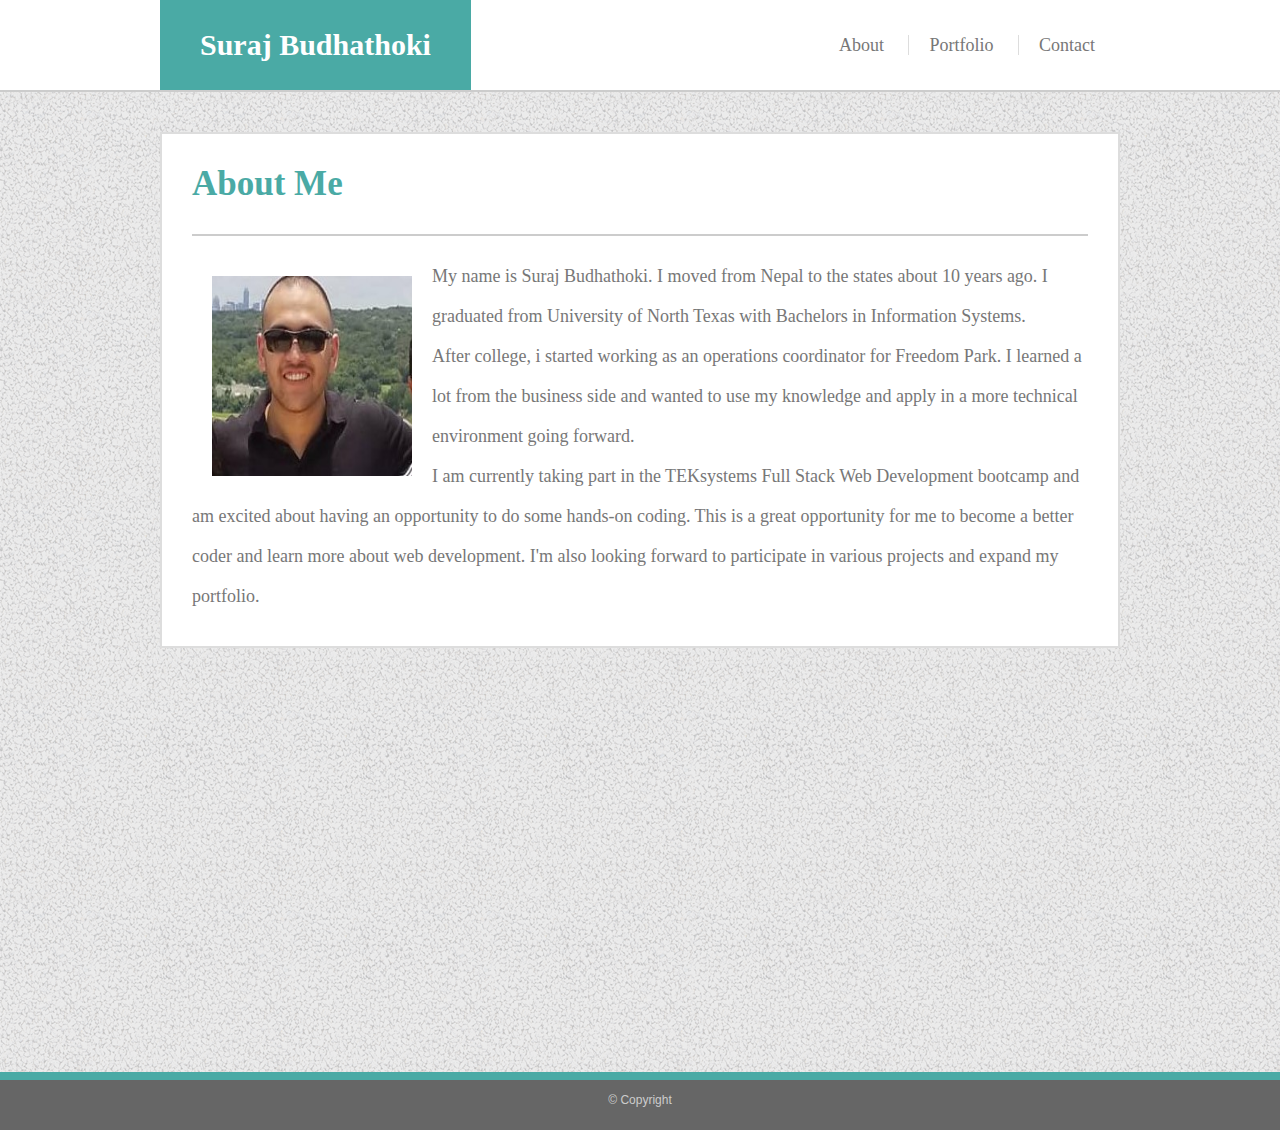
<file: index.html>
<!DOCTYPE html>
<html lang="en">
<head>
    <meta charset="UTF-8">
    <meta name="viewport" content="width=device-width, initial-scale=1.0">
    <meta http-equiv="X-UA-Compatible" content="ie=edge">
    <title>About me</title>
    <link rel="stylesheet" href="./assets/css/reset.css">
    <link rel="stylesheet" href="./assets/css/style.css">
  
</head>

<body>

    <header>

        <div class="wrapper">
 
         <a href="index.html" id="name">Suraj Budhathoki</a>
        
         <nav class="navigation">
            <a href="index.html" id="link-1"> About</a>
            <a href="portfolio.html" id="link-2"> Portfolio</a>
            <a href="contact.html" id="link-3"> Contact</a>
         </nav>

        </div>    
    </header>
       
    <div class="wrapper" id="main-wrapper">
        <section id="main-content">

            <h1> About Me</h1>

            <img src="./assets/images/me.jpg" width="200" height="200" class = "photo">
            <p> My name is Suraj Budhathoki. I moved from Nepal to the states about 10 years ago. I graduated from University of North Texas with Bachelors in Information Systems. </p>
             <p>   After college, i started working as an operations coordinator for Freedom Park.  I learned a lot from the business side and wanted to use my knowledge and apply in a more technical environment going forward. </p>
        <p>    I am currently taking part in the TEKsystems Full Stack Web Development bootcamp and am excited about having an opportunity to do some hands-on coding. This is a great opportunity for me to become a better coder and learn more about web development. I'm also looking forward to participate in various projects and expand my portfolio.
                </p>
        </section>
     
        
    </div>  


        <div class="footer">
            &copy; Copyright
        </div>
   

</body>
</html>
</file>
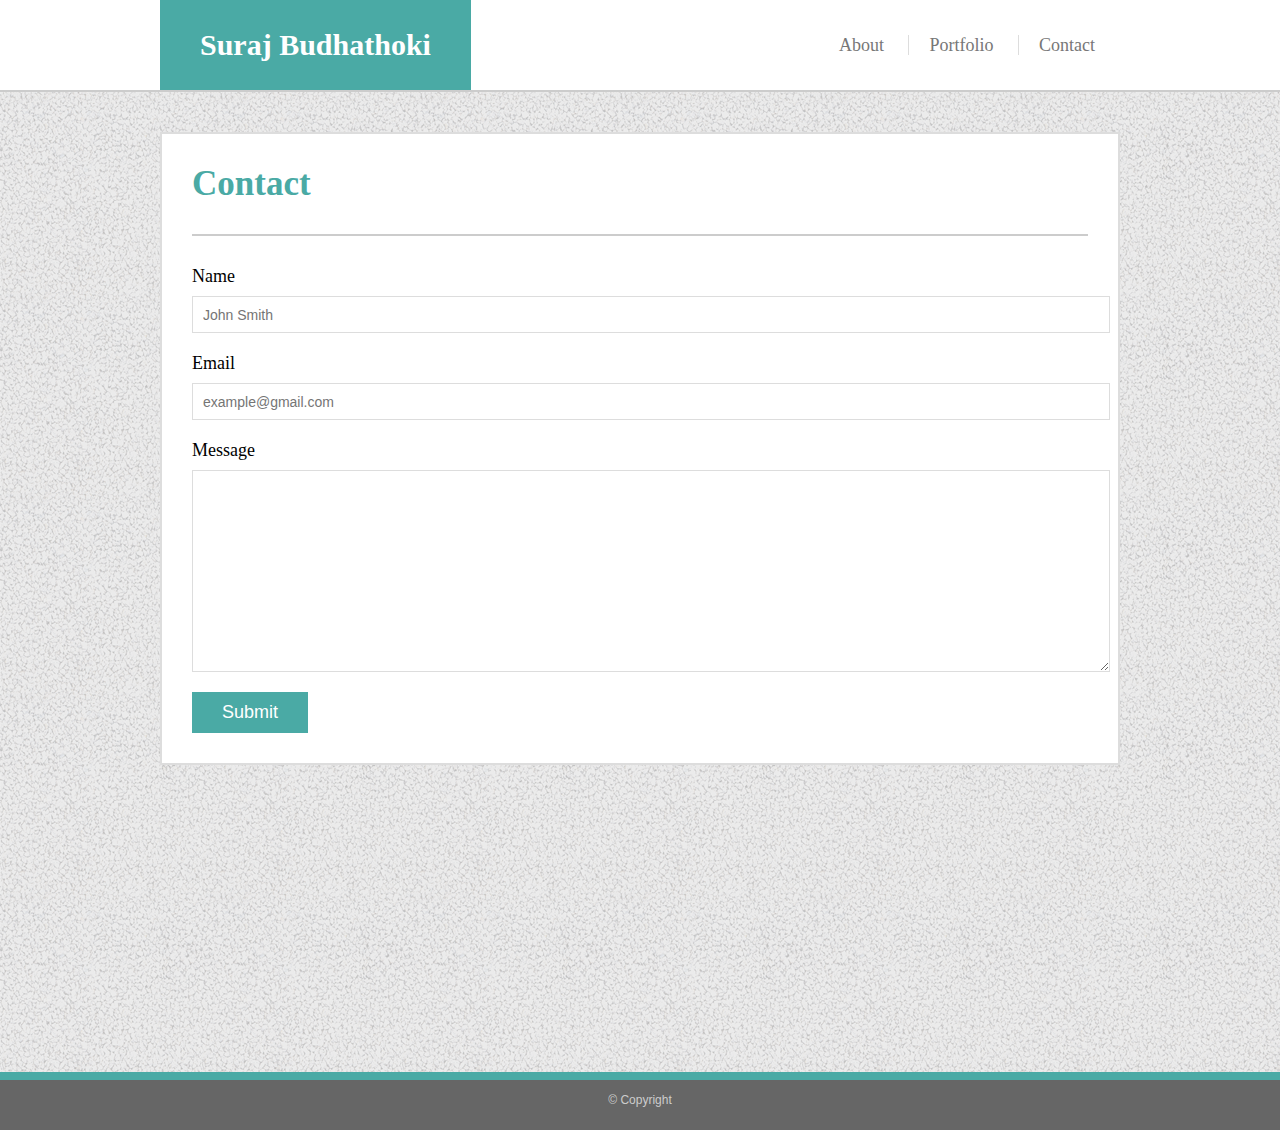
<file: contact.html>
<!DOCTYPE html>
<html lang="en">
<head>
    <meta charset="UTF-8">
    <meta name="viewport" content="width=device-width, initial-scale=1.0">
    <meta http-equiv="X-UA-Compatible" content="ie=edge">
    <title>About me</title>
    <link rel="stylesheet" href="./assets/css/reset.css">
    <link rel="stylesheet" href="./assets/css/style.css">
</head>

<body>


    <header>

        <div class="wrapper" id = "head-wrapper">
 
         <a href="index.html" id="name">Suraj Budhathoki</a>
        
         <nav class="navigation">
            <a href="index.html" id="link-1"> About</a>
            <a href="portfolio.html" id="link-2"> Portfolio</a>
            <a href="contact.html" id="link-3"> Contact</a>
         </nav>

        </div>    
    </header>

    <div id="main-wrapper" class="wrapper">

     <section id="main-content"> 
            <h1>Contact</h1>
        <form id="contact-form">
            <ul>
                <li>
                    <label for="name">Name</label>
                    <input type="text" id="form-name" name="name" placeholder="John Smith" required="required">
                </li>
                <li>
                    <label for="email">Email</label>
                    <input type="email" id="email" name="email" placeholder="example@gmail.com" required="required">
                </li>
                <li>
                    <label for="message">Message</label>
                    <textarea id="message" name="message" required="required"></textarea>
                </li>
            </ul>
            <input type="submit">
        </form>
        </section>

       
    </div>


   
            <div class="footer">
                &copy; Copyright
            </div>
    

</body>
</file>
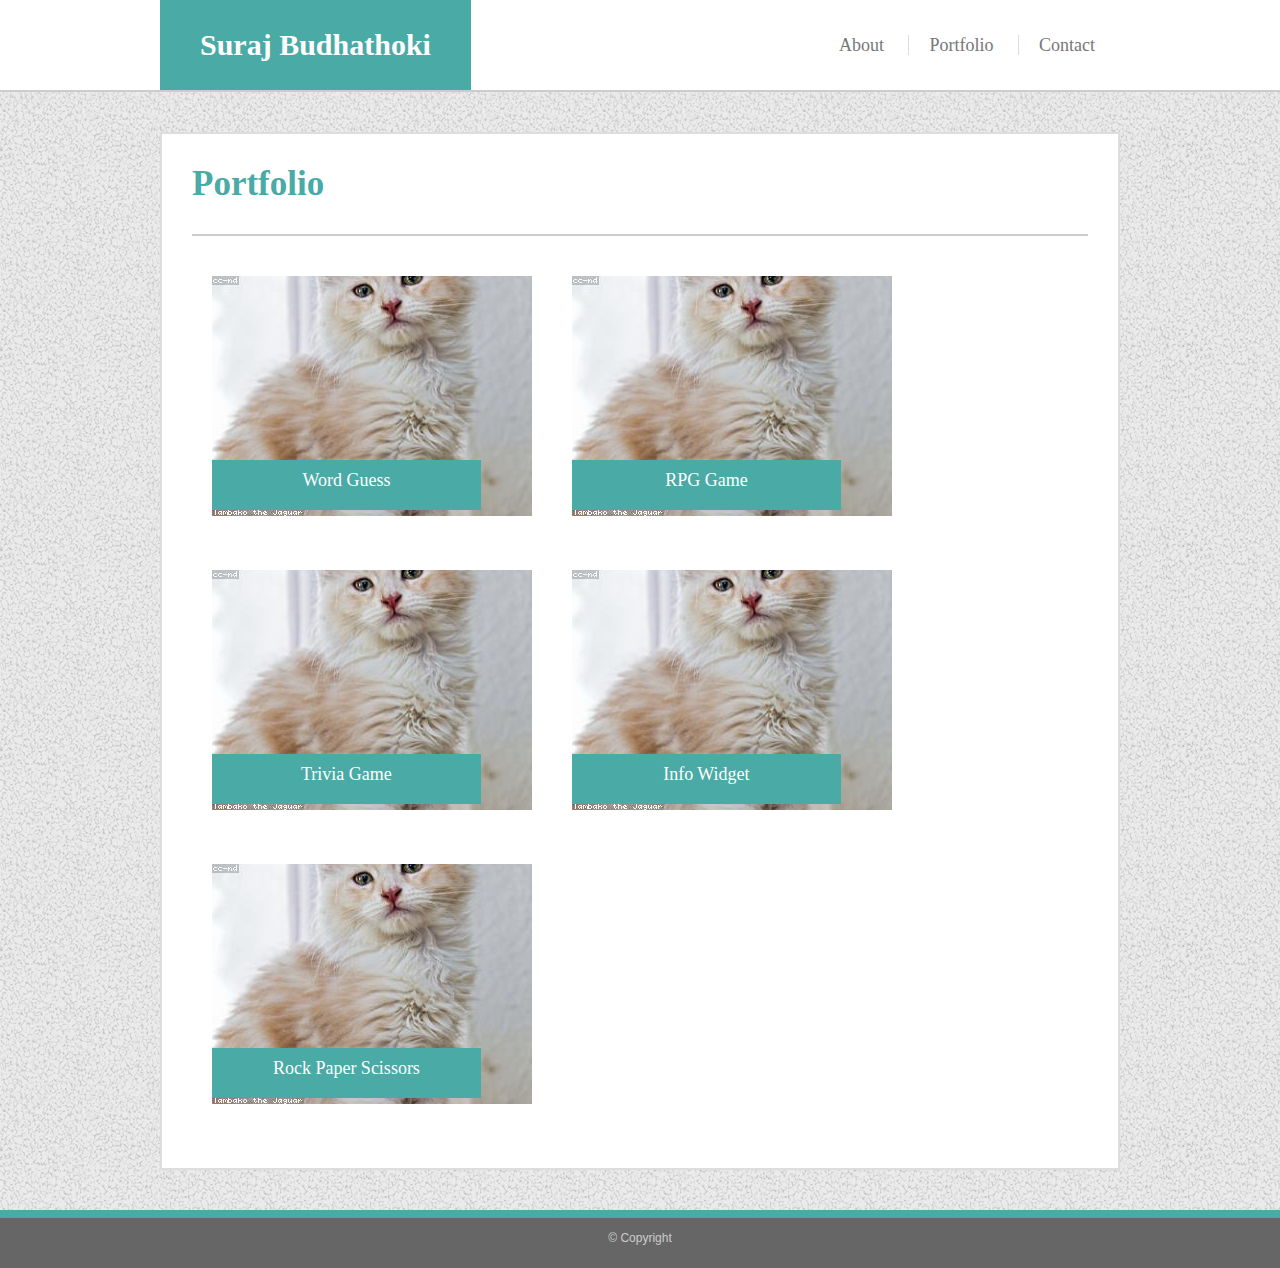
<file: portfolio.html>
<!DOCTYPE html>
<html lang="en">
<head>
    <meta charset="UTF-8">
    <meta name="viewport" content="width=device-width, initial-scale=1.0">
    <meta http-equiv="X-UA-Compatible" content="ie=edge">
    <title>About me</title>
    <link rel="stylesheet" href="./assets/css/reset.css">
    <link rel="stylesheet" href="./assets/css/style.css">
</head>

<body>

    <header>

        <div class="wrapper">
 
         <a href="index.html" id="name">Suraj Budhathoki</a>
        
         <nav class="navigation">
            <a href="index.html" id="link-1"> About</a>
            <a href="portfolio.html" id="link-2"> Portfolio</a>
            <a href="contact.html" id="link-3"> Contact</a>
         </nav>

        </div>    
    </header>

  
    <div class="wrapper" id="main-wrapper">
        <section id ="main-content">

            <h1> Portfolio</h1>

            <div class="flex-container">
           
                <div>
            <img src="assets/images/lorempixel.jpg" alt="Word" class="pic">
            <h3> Word Guess</h3>
           </div>


            
            <div class="portfolio-pic">
            <img src="assets/images/lorempixel.jpg" alt="RPG" class="pic">
            <h3> RPG Game</h3>
            </div>
        <div class="portfolio-pic">
            <img src="assets/images/lorempixel.jpg" alt="Trivia" class="pic">
            <h3> Trivia Game</h3>
        </div>
            <div class="portfolio-pic">
            <img src="assets/images/lorempixel.jpg" alt="Info" class="pic">
            <h3> Info Widget</h3>
        </div>
        <div class="portfolio-pic">
            <img src="assets/images/lorempixel.jpg" alt="RPS" class="pic">
            <h3> Rock Paper Scissors</h3>
        </div>
            
        </div>

        
<!-- 
                <div id="portfolio-block">
                        <div class="portfolio-pic">
                            <a href="#"><div class="portfolio-text" id="port-text">Hangman</div></a>
                            <img src="assets/images/lorempixel.jpg" alt="Hangman" class="pic">
                        </div>
                        <div class="portfolio-pic">
                            <a href="#"><div class="portfolio-text">RPG Game</div></a>
                            <img src="assets/images/lorempixel.jpg" alt="RPG Game" class="pic">
                        </div>
                        <div class="portfolio-pic">
                            <a href="#"><div class="portfolio-text">Trivia Game</div></a>
                            <img src="assets/images/lorempixel.jpg" alt="Trivia Game" class="pic">
                        </div>
                        <div class="portfolio-pic">
                            <a href="#"><div class="portfolio-text">Rutgers Info Widget</div></a>
                            <img src="assets/images/lorempixel.jpg" alt="Rutgers Info Widget" class="pic">
                        </div>
                        <div class="portfolio-pic">
                            <a href="#"><div class="portfolio-text">Rock Paper Scissors</div></a>
                            <img src="assets/images/lorempixel.jpg" alt="Rock Paper Scissors" class="pic">
                        </div>
                    </div> -->

        </section>

    </div>


    <footer>
            <div class="footer">
                &copy; Copyright
            </div>
    </footer>
</body>
</file>
<file: assets/css/style.css>
html, body {
     margin: 0;
    height: 100%;
}

.wrapper {
    min-height: 100%;
}

/* sticky footer */
.footer {
    height: 50px;
    margin-top: -50px;
  }

/* adding font and background image to the body */
body{
    background-image: url("../images/gravel.png");
	font-family: 'Arial', 'Helvetica Neue', Helvetica, sans-serif;
    font-size: 18px;
    line-height: 40px;


}

/* adding background color and border to the header */
header {
	background-color: #fff;
	margin-bottom: 40px;
	border-bottom: 2px solid #ccc;
}

/* styling the name in the header  */
#name {
	float: left;
	background-color: #4aaaa5;
	color:#fff;
	font-family: "Georgia";
	font-size: 30px;
	padding: 0 40px;
	line-height: 90px;
	font-weight: bold;
    text-decoration: none;

}

#name:hover {
    background-color: black;
    opacity: 0.6;
}


.photo:hover {
    border-radius:50%;
}

#link-1:hover, #link-2:hover, #link-3:hover {
    color: red;
}

/* styling the navigation bar  */
nav {
    float: right;
    padding: 25px;

}
nav a {

    text-decoration: none;
	color: #777777;
	margin-left: 20px;
	line-height: 22px;
	padding-left: 20px;
	border-left: 1px solid #ddd;
}


#link-1 {
   	border-left: 0;
}



/* styling the wrappers on both header and content */
.wrapper {

    font-family: Georgia, 'Times New Roman', Times, serif;
    width: 960px;
 	margin: 0 auto;
    overflow: hidden;

}


/* adding border and padding to the content */
#main-content {
    padding: 30px;
    border: 2px solid #dddddd;
    background-color: #ffffff;
   
}

/*adding flex-container to style portfolio.html */

.flex-container {
    display: flex;
    flex-wrap: wrap;
    
  }
  
  .flex-container > div {
    margin: 20px;
    text-align: center;
  }

  
/* styling the header inside the content */
h1 {
    color: #4aaaa5;
    font-family: Georgia, 'Times New Roman', Times, serif;
    font-size: 35px;
    border-bottom: 2px solid #ccc;
    padding-bottom: 30px;
	font-weight: bold;
	text-align: left;
    margin-bottom: 20px;

}

/* stying the image inside the section */

.photo {
    float: left;
    margin: 20px;
}

p {
    color: #777777;
}

/* adding color when hovering over a link */
a:hover {
    color: grey;
}


/* footer styling */

.footer {

    text-align: center;
	background-color: #666666;
	color: #ccc;
	margin-top: 40px;
	border-top: 8px solid #4aaaa5;
    font-size: 12px;
    width: 100%;
}


/* styling the contact form */

 #contact-form ul {
    margin-bottom: 20px;
  }

  #contact-form li {
    margin-bottom: 10px;
  }


label, input[type=text],
 input[type=email], textarea {
    display: block;
  width: 100%;

}

input[type=text],
input[type=email],
textarea {
  height: 35px;
  padding: 0 10px;
  font-size: 14px;
  border: 1px solid #ddd;
}

/* expanding the size of the message textbox */
textarea {
    height: 200px;
  }

input[type=submit] {
    padding: 10px 30px;
    font-size: 18px;
    color: #fff;
    cursor: pointer;
    background: #4aaaa5;
    border: 0 none;
  }


  /* portfolio page styling */

    
.pic {
    position: relative;
}
    
h3 {
    background: #4aaaa5;
	height: 50px;
	font-family: 'Georgia', Times, Times New Roman, serif;
    
    color: #fff;
    text-align: center;
   
    margin-top: -70px;
position: absolute;
width: 21%;
  
}

/* adding media query to align the contents with screen upto 980px */
@media screen and (max-width: 980px) {

    .wrapper {
        width: 100%;
    }

    #main-wrapper {
        width: 90%;

    }

    h3 {
        width: 33.5%;
    }

}

/* adding media query to align the contents with screen upto 768px */
@media screen and (max-width: 768px) {


    .wrapper {
        width: 100%;
    }

    #main-wrapper {
        width: 90%;

    }

    /*styling the image and text in portfolio.html */
    img {
        height:230px;
        width:250px;
    }

    h3 {
        width: 33.9%;
    }
}

/*media query for screeens 640 and less */
@media screen and (max-width: 640px) {

 .wrapper {
      width: 100%;
  }

  /*used selector to align the nav links with the name/logo */
  .wrapper a {
    text-align: center;
    width: 100%;

    }

    .wrapper .navigation {
        text-align:center;
        width: 100%;
    }

   #name {
       margin-left: -40px;

    }
/* used inline-block to ensure text doesn't bump with the picture */
    p {
        display: inline-block;
        padding-top: 10px;
    }

    #main-wrapper {
        width: 90%;
    }

    /* styling the image and header in portfolio.html to display  one per line */

    img {
        height: 280px;
        width:400px;
    }

    h3 {
        width: 65.5%;
    }
}
</file>
